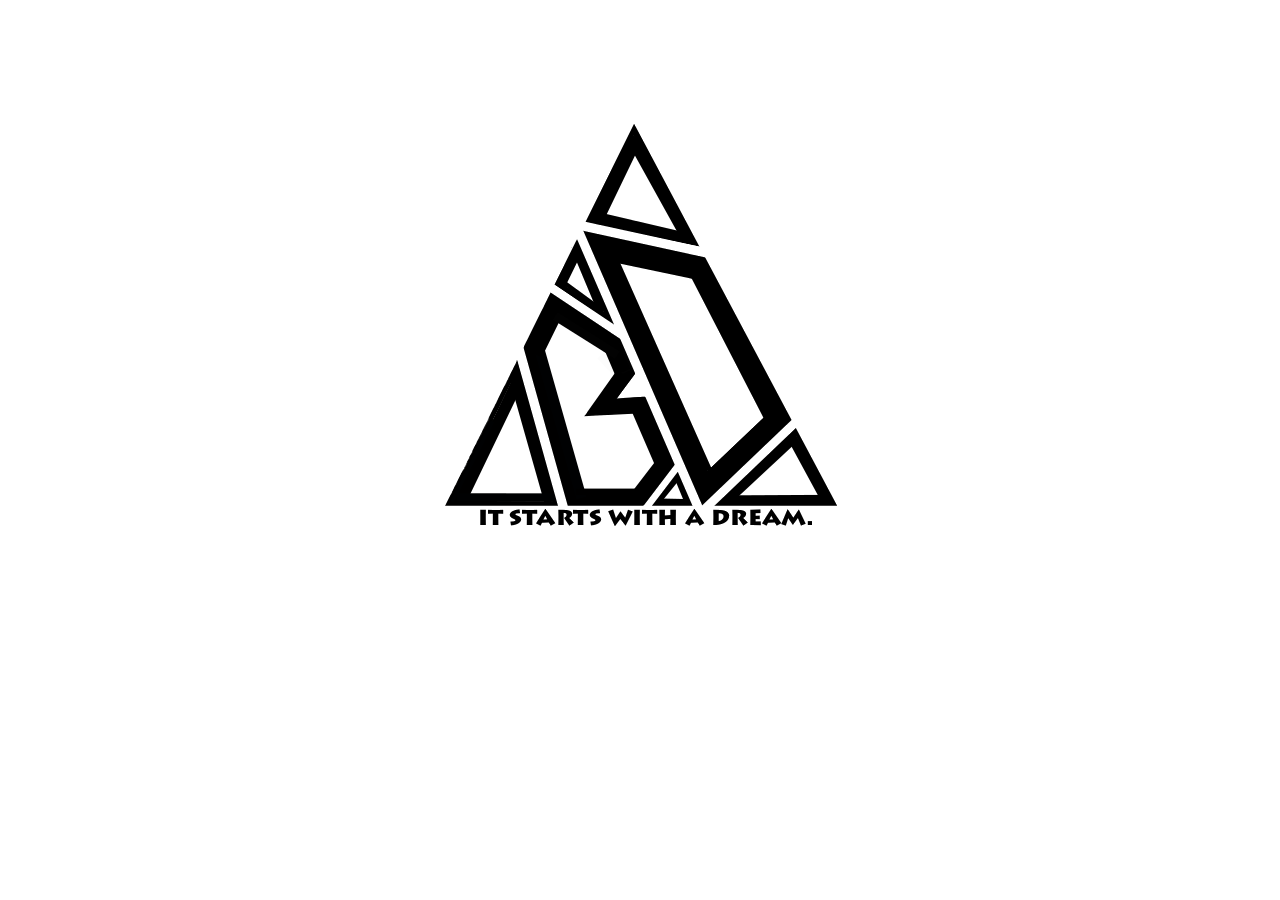
<file: TheBookOfDreamsTest/public_html/index.html>
<!--
To change this template, choose Tools | Templates
and open the template in the editor.
-->
<!DOCTYPE html>
<html>
    <head>
        <title>The Book of Dreams</title>
        <meta http-equiv="Content-Type" content="text/html; charset=UTF-8">
    </head>
    <body>
        <p>&nbsp;</p>
        <p>&nbsp;</p>
        <p>&nbsp;</p>
        <section class="logo">
        <div align="center">
            <p>
                <a href="bdmain.html">
                    <img src="bdlogo.png" alt="bdlogo" title="The Book of Dreams"/>
                </a>
            </p>
        </div>
        </section>
    </body>
</html>
</file>
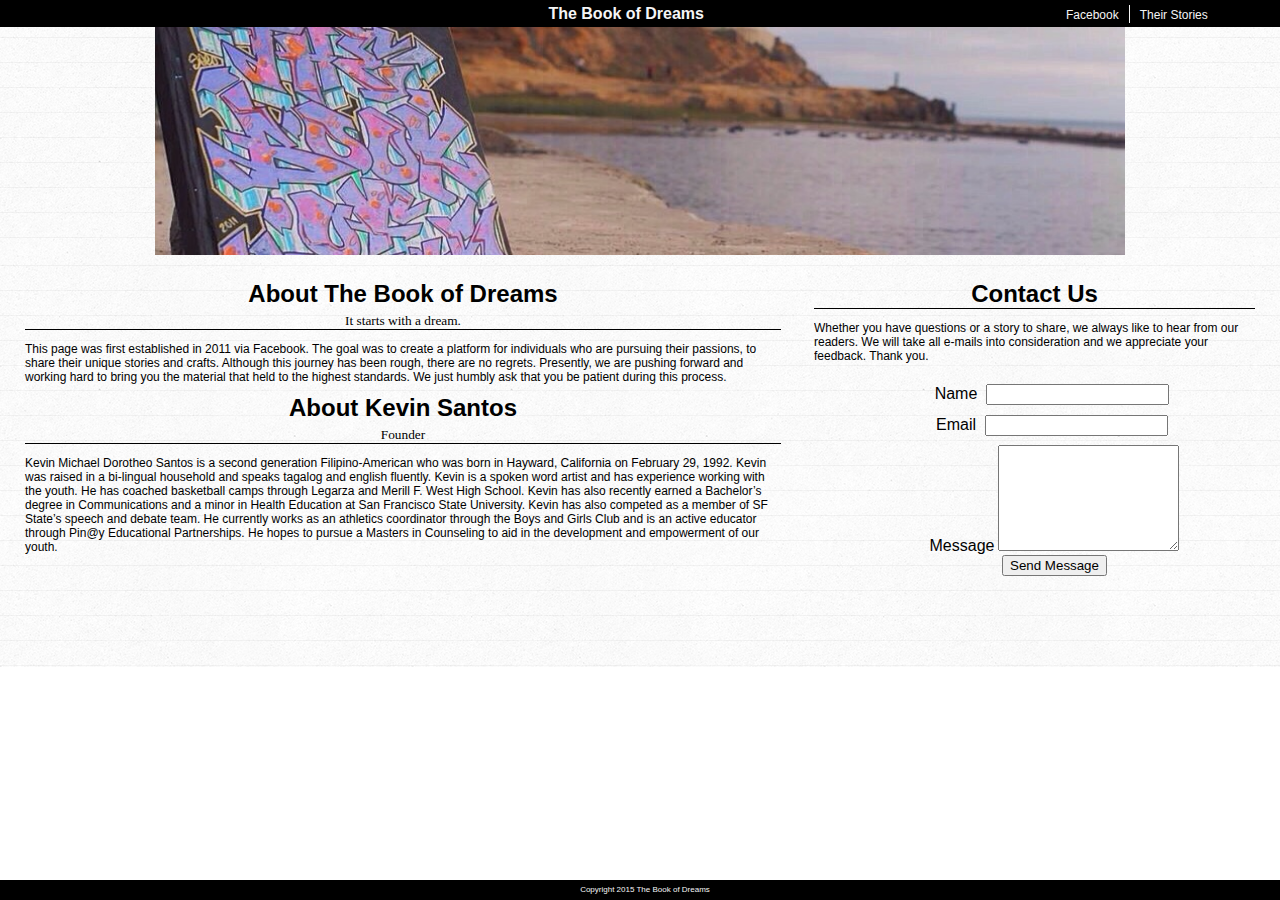
<file: TheBookOfDreamsTest/public_html/bdmain.html>
<!--
To change this template, choose Tools | Templates
and open the template in the editor.
-->
<!DOCTYPE html>
<html>
    <head>
        <title>The Book of Dreams</title>
        <meta http-equiv="Content-Type" content="text/html; charset=UTF-8">
        <link rel="stylesheet" type="text/css" href="bdStyle.css">
        <script type="text/javascript">
           var image1 = new Image();
           image1.src = "book1.JPG";
           var image2 = new Image();
           image2.src = "book2.JPG";
           var image3 = new Image();
           image3.src = "book3.JPG";           
        </script>
    </head>
    <body>
        <div id="container">
        <section class="header">
            <div id ="topHeader">
                <div id="compName">
                    <h4>The Book of Dreams</h4>
                </div>
                <div id="socialLinks">
                    <ul id="socialMedia">
                        <li id="fb">
                            <a href="https://www.facebook.com/www.thebookofdreams.org?fref=ts">Facebook</a>
                        </li>
                        <li id="blog">
                            <a href="http://thebookofdreams.tumblr.com/">Their Stories</a>
                        </li>
                    </ul>
                </div>
            </div>
            <div id="imageHeader" align="center">
                <img id="book" src="book1.JPG" height="230" width="970">
                <script type ="text/javascript">
                    var count = 1;                    
                    function slideit()
                    {
                        document.images.book.src=eval("image"+count+".src");
                        if(count <= 2) 
                        {
                            count++;
                        }
                        else
                        {
                            count = 1;
                        }
                    }
                    setInterval("slideit()",2000);

                </script>
            </div>
        </section>
        <section class="main">
            <div id ="about">
                <div id="aboutBD">
                    <h2>About The Book of Dreams</h2>
                    <p class="info">It starts with a dream.</p>
                    <p class="description">
                        This page was first established in 2011 via Facebook.
                        The goal was to create a platform for individuals who are pursuing their passions, 
                        to share their unique stories and crafts.
                        Although this journey has been rough, there are no regrets.
                        Presently, we are pushing forward and working hard to bring you the material that held to the highest standards.
                        We just humbly ask that you be patient during this process.
                    </p>
                </div>
                <div id="aboutKevin">
                    <h2>About Kevin Santos</h2>
                    <p class="info">Founder</p>
                    <p class="description">
                        Kevin Michael Dorotheo Santos is a second generation Filipino-American who was born in 
                        Hayward, California on February 29, 1992. Kevin was raised in a bi-lingual household and 
                        speaks tagalog and english fluently. Kevin is a spoken word artist and has experience working 
                        with the youth. He has coached basketball camps through Legarza and Merill F. West High School. 
                        Kevin has also recently earned a Bachelor’s degree in Communications and a minor in Health 
                        Education at San Francisco State University. Kevin has also competed as a member of SF State’s 
                        speech and debate team. He currently works as an athletics coordinator through the Boys and Girls 
                        Club and is an active educator through Pin@y Educational Partnerships. He hopes to pursue a Masters 
                        in Counseling to aid in the development and empowerment of our youth.
                    </p>
                </div>
            </div>
            <div id="contact">
                <h2 style="border-bottom: solid 1px">Contact Us</h2>
                <p class="description">
                Whether you have questions or a story to share,
                we always like to hear from our readers. We will
                take all e-mails into consideration and we appreciate
                your feedback. Thank you.
                </p>
                <form action="" name="contact_form" id="contact-form" method="post">
                <ul id="contractForm">
                    <li id="name">
                        <label for="contact-name">Name</label>
                        <input type="text" name="contact-name" id="contact-name" value class="required-field">
                    </li>
                    <li id="email">
                        <label for="email">Email</label>
                        <input type="text" name="email" id="e-mail" class="required-field-email">
                    </li>
                    <li id="textarea">
                        <label for="comments-text">Message</label>
                        <textarea name="message" id="message" rows="8" cols="10" class="required-field"></textarea>
                    </li>
                    <li id="button" style="text-align: center">
                        <input type="hidden" name="submitted" id="submitted" value="true">
                        <button type="submit" onClick="validation();">Send Message</button>
                    </li>
                </ul>
                </form>
            </div>            
        </section>
        <section class="footer">
            <div id="copyright">
                Copyright 2015 The Book of Dreams 
            </div>
        </section>
        
        <p id="invalid1"></p>
	<p id="invalid2"></p>
	<p id="invalid3"></p>
            <script type="text/javascript">
		var invalid = 0;
		function validation() {
			invalid = 0;
			//contact-name
                        if (document.getElementById("contact-name").value==="") {
				//jtest= document.getElementById("invalid1").innerHTML = "Please enter your name.";
				document.getElementById("contact-name").style.backgroundColor = 'red';
				jtest1= document.getElementById("contact-name").value = "Please enter your name.";
				alert(jtest1);
				invalid += 1;
			}
			else {
				document.getElementById("invalid1").innerHTML = "";
			}
			//email
			if ((document.getElementById("e-mail").value.indexOf("@")) === -1) {
				//document.getElementById("invalid4").innerHTML = "Please enter your email address.";
                                document.getElementById("e-mail").style.backgroundColor = 'red';
				jtest1= document.getElementById("e-mail").value = "Please enter your email address.";
				alert(jtest1);
				invalid += 1;
			}
			else {
				document.getElementById("invalid2").innerHTML = "";
			}
			//phone number
			if (document.getElementById("message").value==="") {
				//document.getElementById("invalid5").innerHTML = "Please enter your phone number.";
                                document.getElementById("message").style.backgroundColor = 'red';
				jtest1= document.getElementById("message").value = "Please enter your message.";
				alert(jtest1);
				invalid += 1;
			}
			else {
				document.getElementById("invalid3").innerHTML = "";
                        }
                        location.reload();
                    }
	</script>
        </div>
    </body>
</html>
</file>
<file: TheBookOfDreamsTest/public_html/bdStyle.css>
/*
p {
    margin: 0px;
}


.nav {
    display: inline-block;
    margin-top: 0px;
    }

.icons {
    height: 50px;
    width: 50px;
    margin-bottom: 20px;
    }
    
.product {
    display: inline-block;
    margin-left: 5px;
    margin-right: 5px;
    }
    
a {
    color: black;
    font-family: arial;
    font-size: 12px;
}

#about {
    text-align: center;
}

.about-header {
    border-top: solid 5px;
    border-bottom: solid 5px;
    padding-top: 20px;
    padding-bottom: 20px;
    margin-top: 0px;
}

#about-main {
    text-align: center;
    float: left;
    width: 70%;
}

#about-header {
    text-align: center;
    padding-top: 30px;
    margin-bottom: 0px;
}

#info {
    text-align: center;
    font-family: cursive;
    font-size: 17px;
    margin: 0px;
}

#description {
    text-align: center;
    font-family: arial;
    font-size: 12px;
    margin-bottom: 20px;
    margin-left: 25px;
    margin-right: 25px;
}

hr {
    margin-left: 15px;
    margin-right: 15px;
}

.entry1 {
    text-align: center;
    padding-bottom: 30px;
    margin-right: 0px;
}

.entry2 {
    text-align: center;
    padding-bottom: 30px;
    margin-right: 0px;
}

#contact {
    text-align: center;
    overflow: hidden;
    width: 30%;
}

.contact {
    text-align: center;
    padding-bottom: 30px;
    margin-right: 0px;
    border-left: solid 2px;
}

#contact-header {
    text-align: center;
    padding-top: 30px;
}

#contact-name, #email {
    width: 175px;
}

#message {
    margin: 4px 0px 0px;
    width: 175px;
    height: 100px;
}


h2 {
    margin: 0px;
}
*/

html, body
{
    margin: 0;
    padding: 0;
    height: 100%;
}

#container 
{
   min-height:100%;
   width: 100%;
   position:relative;
}

.header 
{
    width: 100%;
    height: 15%;
    background-color: black;
    color: whitesmoke;
    font-family: arial;
    margin: 0;
    padding: 0;
    padding-top: 5px;
}

h4 
{
    float: left;
    text-align: right;
    margin: 0px;
    display: block;
    width: 55%;
}

a 
{
    color: whitesmoke;
    font-family: arial;
    font-size: 12px;
    text-decoration: none;
}

#socialMedia
{
    text-align: right;
    display: inline-block;
    margin: 0;
    margin-left: 322px;
}

#fb
{
    float: left;
    padding-right: 10px;
    border-right: 1px solid whitesmoke;
}

#blog
{
    float: right;
    padding-left: 10px;
}

#imageHeader
{
    height: 228px;
    background-image: url(linedpaper.png);
    margin: 0;
    padding: 0;
}



.main
{
    padding: 10px;
    padding-bottom: 60px;
    display: inline-block;
    background-image: url(linedpaper.png);

}

#about
{
    float: left;
    width: 60%;
    margin: 15px;
}

h2
{
    font-family: arial;
    margin: 0;
    margin-bottom: 5px;
    text-align: center;
}

.info
{
    font-family: cursive;
    font-size: 10pt;
    margin: 0;
    margin-bottom: 5px;
    text-align: center;
    border-bottom: solid 1px;
}

#contact
{
    float: right;
    width: 35%;
    margin: 15px;
    overflow: hidden;
}

li 
{
    list-style-type: none;
    text-align: center;
}

label
{
    font-family: arial;
}

#contact-name, #e-mail {
    width: 175px;
    margin: 5px;
}

#message {
    margin: 4px 0px 0px;
    width: 175px;
    height: 100px;
}

.description
{
    font-family: arial;
    font-size: 12px;
    color: black;
    margin-bottom: 10px;
}

.footer
{
    float: bottom;
    width: 100%;
    height: 10px;
    background-color: black;
    color: whitesmoke;
    font-family: arial;
    margin: 0px;
    padding: 5px;
    position: absolute;
    bottom: 0;
}

#copyright
{
    text-align: center;
    font-size: 6pt;
}
</file>
